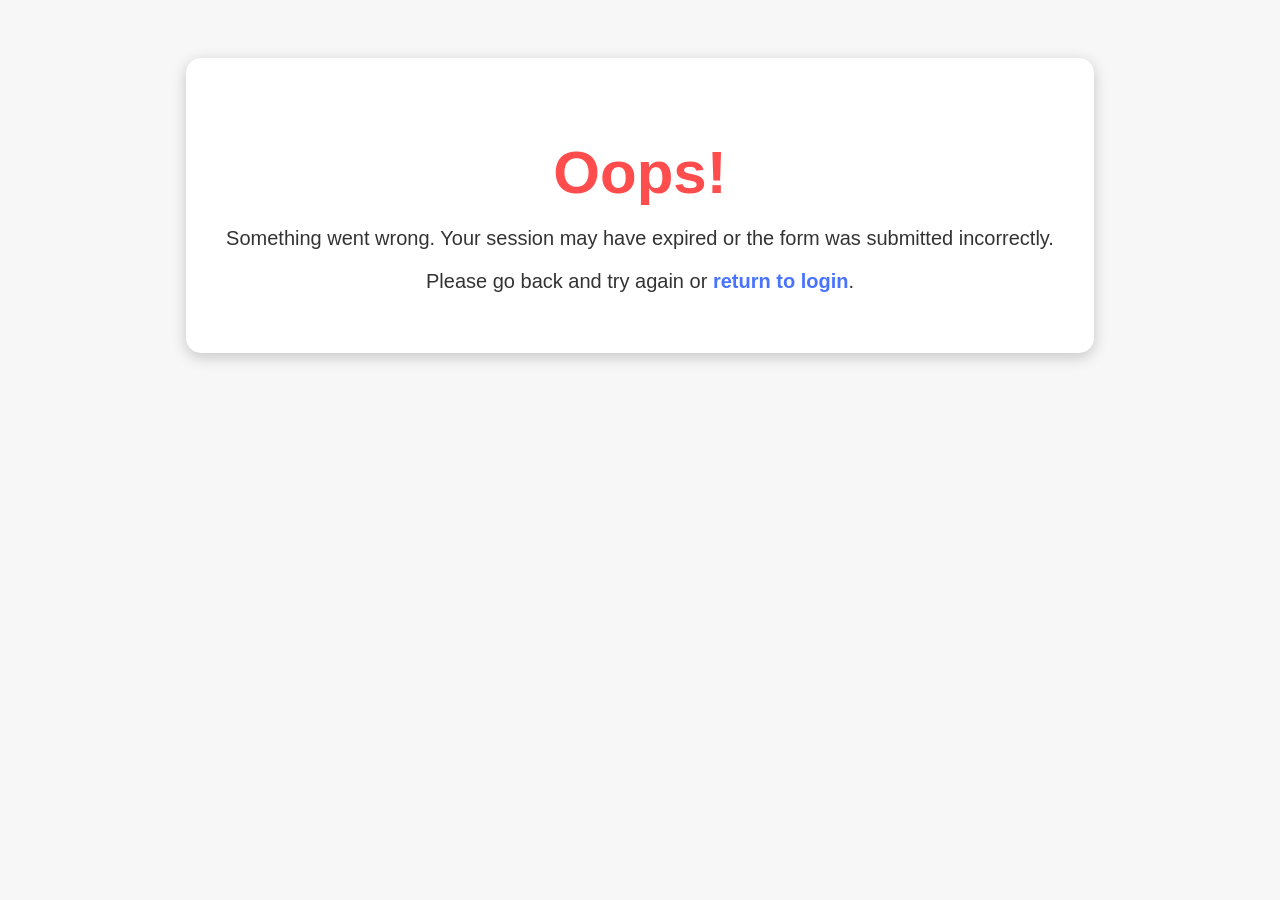
<file: templates/403_csrf.html>
<!DOCTYPE html>
<html lang="en">
<head>
    <meta charset="UTF-8">
    <title>Oops! Something went wrong</title>
    <style>
        body {
            font-family: Arial, sans-serif;
            text-align: center;
            padding: 50px;
            background-color: #f7f7f7;
            color: #333;
        }
        h1 {
            font-size: 60px;
            color: #ff4d4d;
            margin-bottom: 20px;
        }
        p {
            font-size: 20px;
            margin-bottom: 20px;
        }
        a {
            text-decoration: none;
            color: #4973ff;
            font-weight: bold;
        }
        a:hover {
            text-decoration: underline;
        }
        .container {
            background: white;
            padding: 40px;
            border-radius: 15px;
            box-shadow: 0 4px 15px rgba(0,0,0,0.2);
            display: inline-block;
        }
    </style>
</head>
<body>
    <div class="container">
        <h1>Oops!</h1>
        <p>Something went wrong. Your session may have expired or the form was submitted incorrectly.</p>
        <p>Please go back and try again or <a href="{% url 'login' %}">return to login</a>.</p>
    </div>
</body>
</html>
</file>
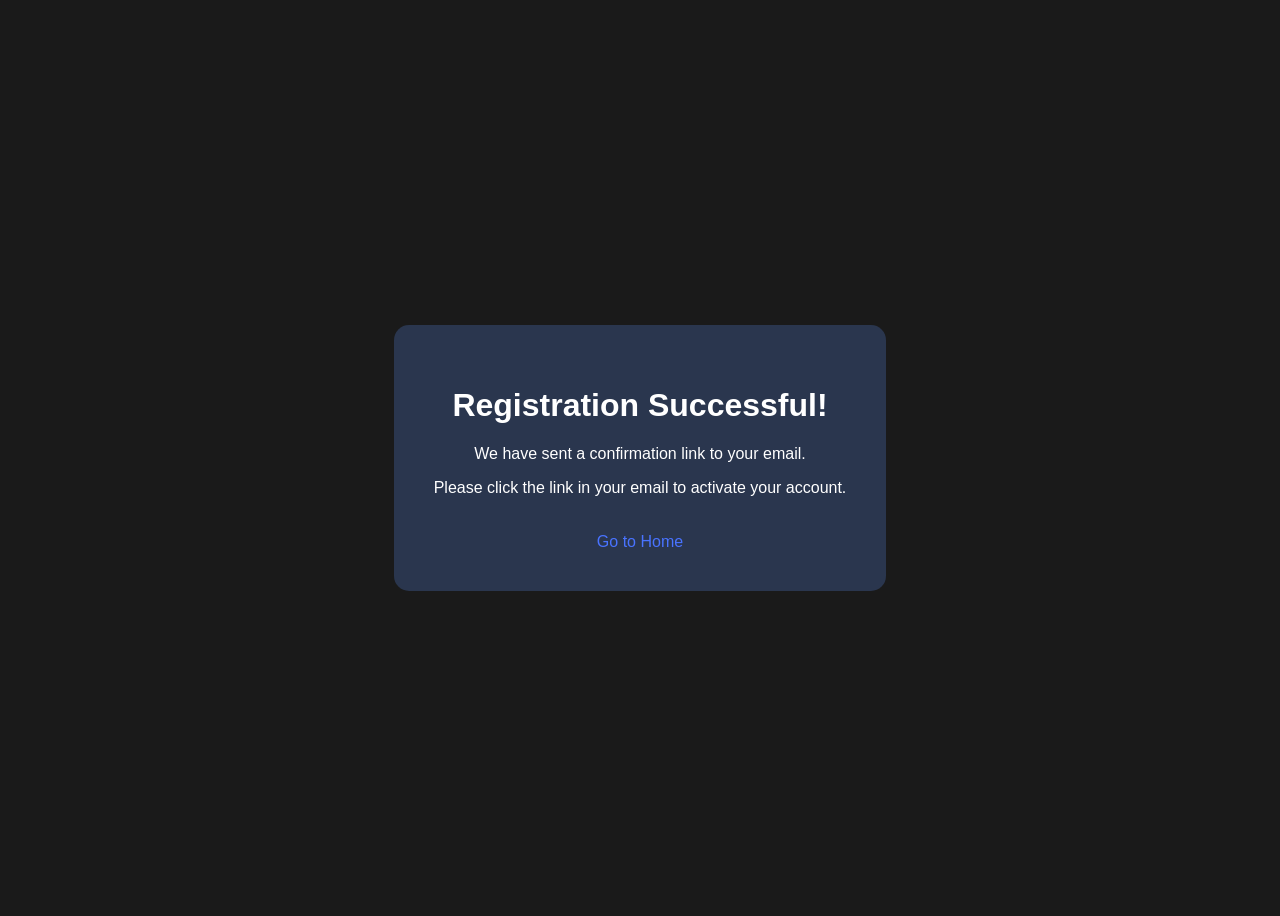
<file: templates/registration_pending.html>
<!DOCTYPE html>
<html lang="en">
<head>
    <meta charset="UTF-8">
    <title>Registration Pending</title>
    <style>
        body {
            font-family: Arial, sans-serif;
            background-color: #1a1a1a;
            color: #fff;
            display: flex;
            justify-content: center;
            align-items: center;
            height: 100vh;
            text-align: center;
        }
        .message-box {
            background-color: #2a364e;
            padding: 40px;
            border-radius: 15px;
        }
        a {
            display: inline-block;
            margin-top: 20px;
            color: #4973ff;
            text-decoration: none;
        }
    </style>
</head>
<body>
    <div class="message-box">
        <h1>Registration Successful!</h1>
        <p>We have sent a confirmation link to your email.</p>
        <p>Please click the link in your email to activate your account.</p>
        <a href="{% url 'home' %}">Go to Home</a>
    </div>
</body>
</html>
</file>
